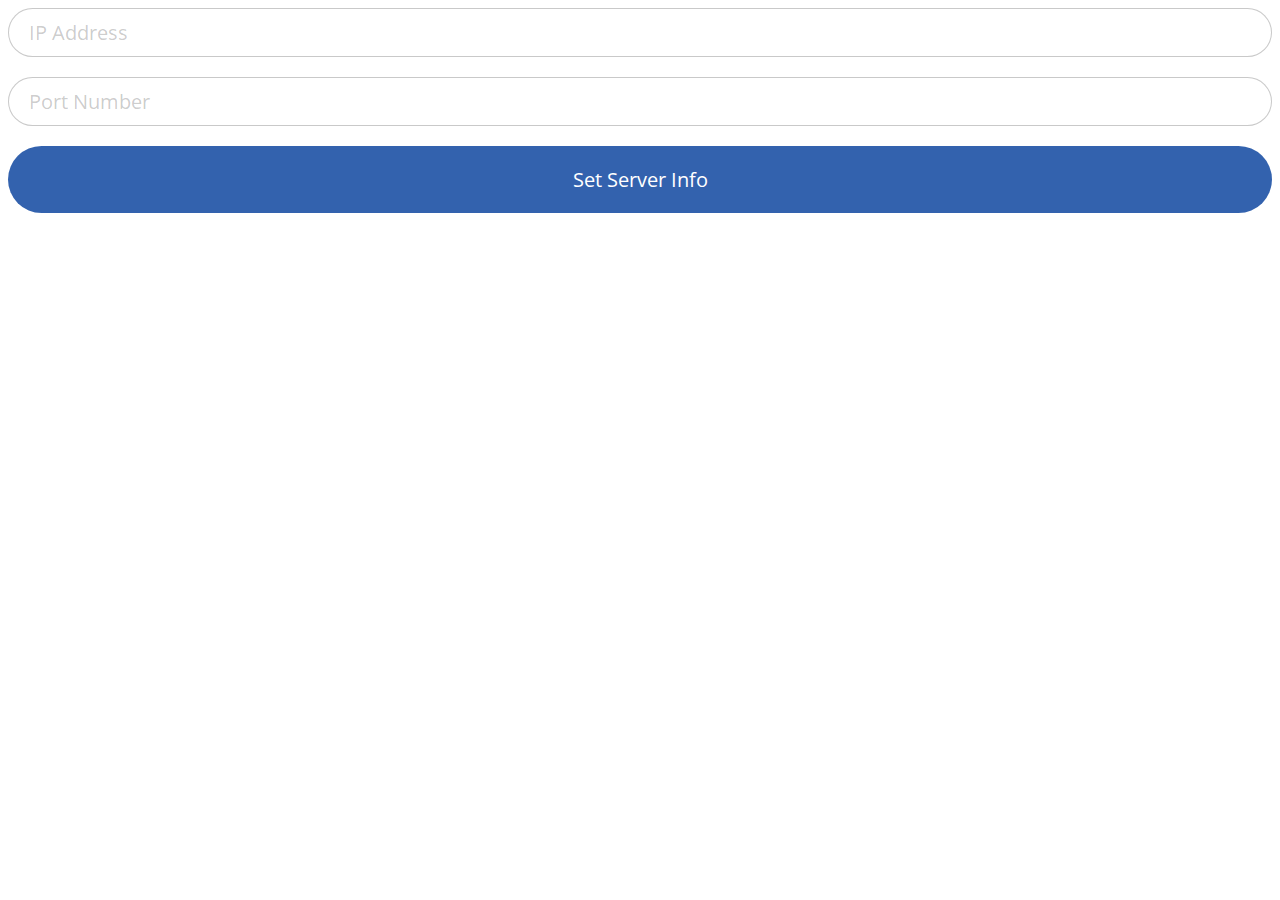
<file: settings/index.html>
<!DOCTYPE html>
<html lang="en">
<head>
    <meta charset="UTF-8">
    <meta name="viewport" content="width=device-width, initial-scale=1.0">
    <title>Settings</title>
    <link rel="preconnect" href="https://fonts.googleapis.com">
    <link rel="preconnect" href="https://fonts.gstatic.com" crossorigin>
    <link href="https://fonts.googleapis.com/css2?family=Open+Sans:wght@400&display=swap" rel="stylesheet">
    <link rel="stylesheet" href="settings.css">
    <script src="https://telegram.org/js/telegram-web-app.js"></script>
    <script src="settings.js"></script>
</head>
<body>
    <div class="container">
        <input type="text" name="Server IP" id="ServerIP" placeholder="IP Address">
        <input type="text" name="Server Port" id="ServerPort" placeholder="Port Number">
        <button onclick="SetupServerInfo()">Set Server Info</button>
    </div>
</body>
</html>
</file>
<file: settings/settings.css>
body {
    display: flex;
}
* {
    font-family: 'Open Sans';
}
input {
    padding: 10px 20px;
    box-sizing: border-box;
    border-radius: 100px;
    border: 1px solid #1f1f1f3d;
    font-size: 20px;
    outline: none;
    width: 100%;
}
input::placeholder {
    color: #1f1f1f3d;
}
button {
    background-color: #3362ae;
    color: white;
    padding: 20px 20px;
    border: none;
    width: 100%;
    display: block;
    border-radius: 100px;
    cursor: pointer;
    transition: .1s;
    text-align: center;
    box-sizing: border-box;
    font-size: 20px;
}
button:hover {
    background-color: #396fc5;
}
.container {
    box-sizing: border-box;
    width: 100%;
    display: flex;
    flex-direction: column;
    gap: 20px;
}
</file>
